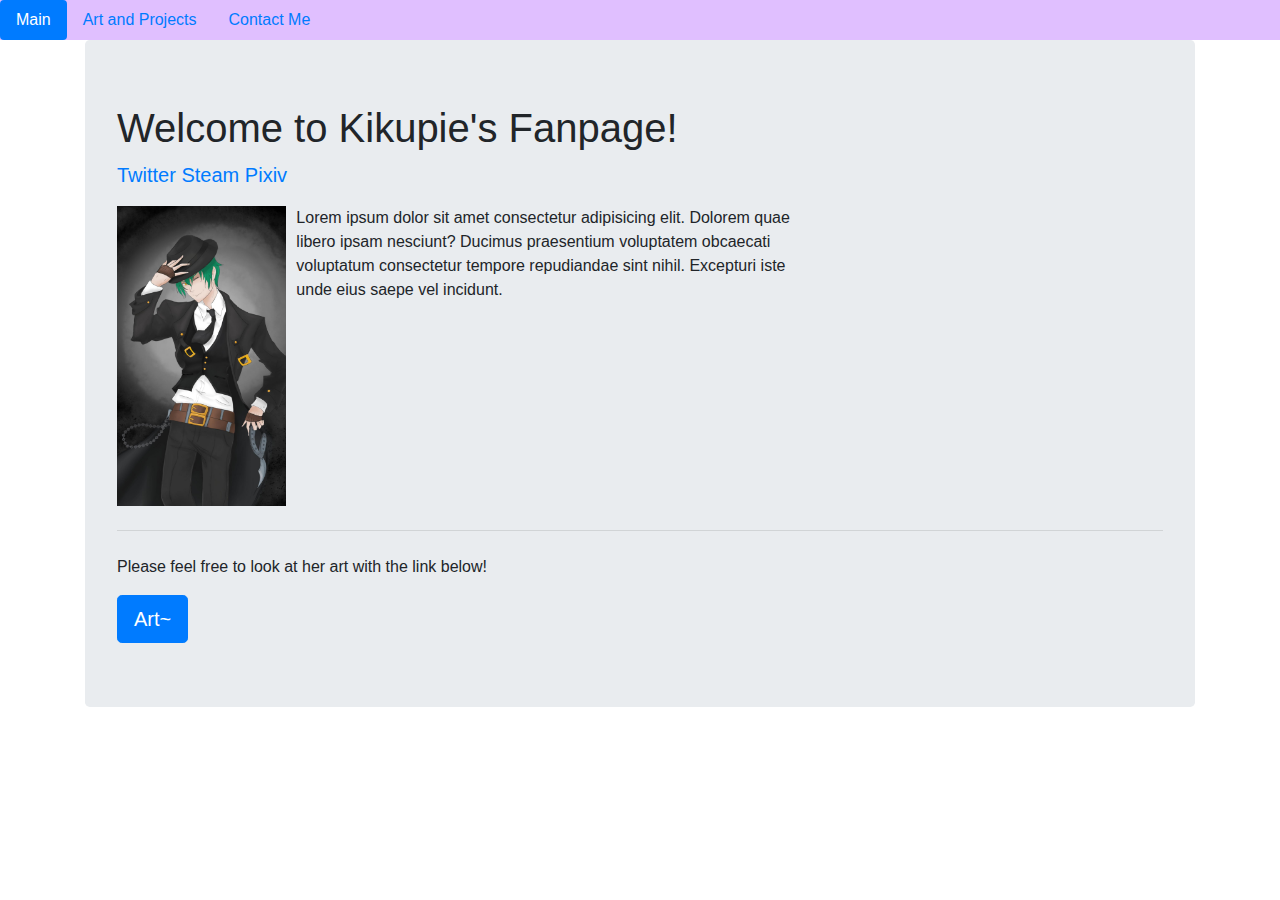
<file: index.html>
<!doctype html>
<html lang="en">

<head>
    <meta charset="utf-8">
    <meta name="viewport" content="width=device-width, initial-scale=1, shrink-to-fit=no">

    <link rel="stylesheet" type="text/css" href="style.css">
    <link rel="stylesheet" href="https://stackpath.bootstrapcdn.com/bootstrap/4.4.1/css/bootstrap.min.css"
        integrity="sha384-Vkoo8x4CGsO3+Hhxv8T/Q5PaXtkKtu6ug5TOeNV6gBiFeWPGFN9MuhOf23Q9Ifjh" crossorigin="anonymous">
    <title>Jenna FanPage</title>
</head>


<body>
    <ul class="nav nav-pills" id="navbar">
        <li class="nav-item">
            <a class="nav-link active" href="index.html">Main</a>
        </li>
        <li class="nav-item">
            <a class="nav-link" href="Sub-pages/art.html">Art and Projects</a>
        </li>
        <li class="nav-item">
            <a class="nav-link" href="Sub-pages/Contact.html">Contact Me</a>
        </li>
    </ul>

    <div class="container">
        <div class="jumbotron">
            <h1 class="display-4" id="maintitle">Welcome to Kikupie's Fanpage!</h1>
            <p class="lead">
                <a class="link" target="_blank" href="https://twitter.com/kikupie_?lang=en">Twitter</a>
                <a class="link" target="_blank" href="https://steamcommunity.com/profiles/76561198162549430">Steam</a>
                <a class="link" target="_blank" href="#">Pixiv</a>
            </p>
            <div class="row">
                <div class=col-md-2>
                    <img id="hazama" src="j pictures/hazama.jpg" alt="Hazama">
                </div>
                <div class=col-md-6>
                    Lorem ipsum dolor sit amet consectetur adipisicing elit. Dolorem quae libero ipsam nesciunt? Ducimus
                    praesentium voluptatem obcaecati voluptatum consectetur tempore repudiandae sint nihil. Excepturi
                    iste unde eius saepe vel incidunt.
                </div>
            </div>
            <hr class="my-4">
            <p> Please feel free to look at her art with the link below! </p>
            <a class="btn btn-primary btn-lg" href="Sub-pages/" role="button">Art~</a>
        </div>

    </div>





    <script src="https://code.jquery.com/jquery-3.4.1.slim.min.js"
        integrity="sha384-J6qa4849blE2+poT4WnyKhv5vZF5SrPo0iEjwBvKU7imGFAV0wwj1yYfoRSJoZ+n"
        crossorigin="anonymous"></script>
    <script src="https://cdn.jsdelivr.net/npm/popper.js@1.16.0/dist/umd/popper.min.js"
        integrity="sha384-Q6E9RHvbIyZFJoft+2mJbHaEWldlvI9IOYy5n3zV9zzTtmI3UksdQRVvoxMfooAo"
        crossorigin="anonymous"></script>
    <script src="https://stackpath.bootstrapcdn.com/bootstrap/4.4.1/js/bootstrap.min.js"
        integrity="sha384-wfSDF2E50Y2D1uUdj0O3uMBJnjuUD4Ih7YwaYd1iqfktj0Uod8GCExl3Og8ifwB6"
        crossorigin="anonymous"></script>
</body>

</html>
</file>
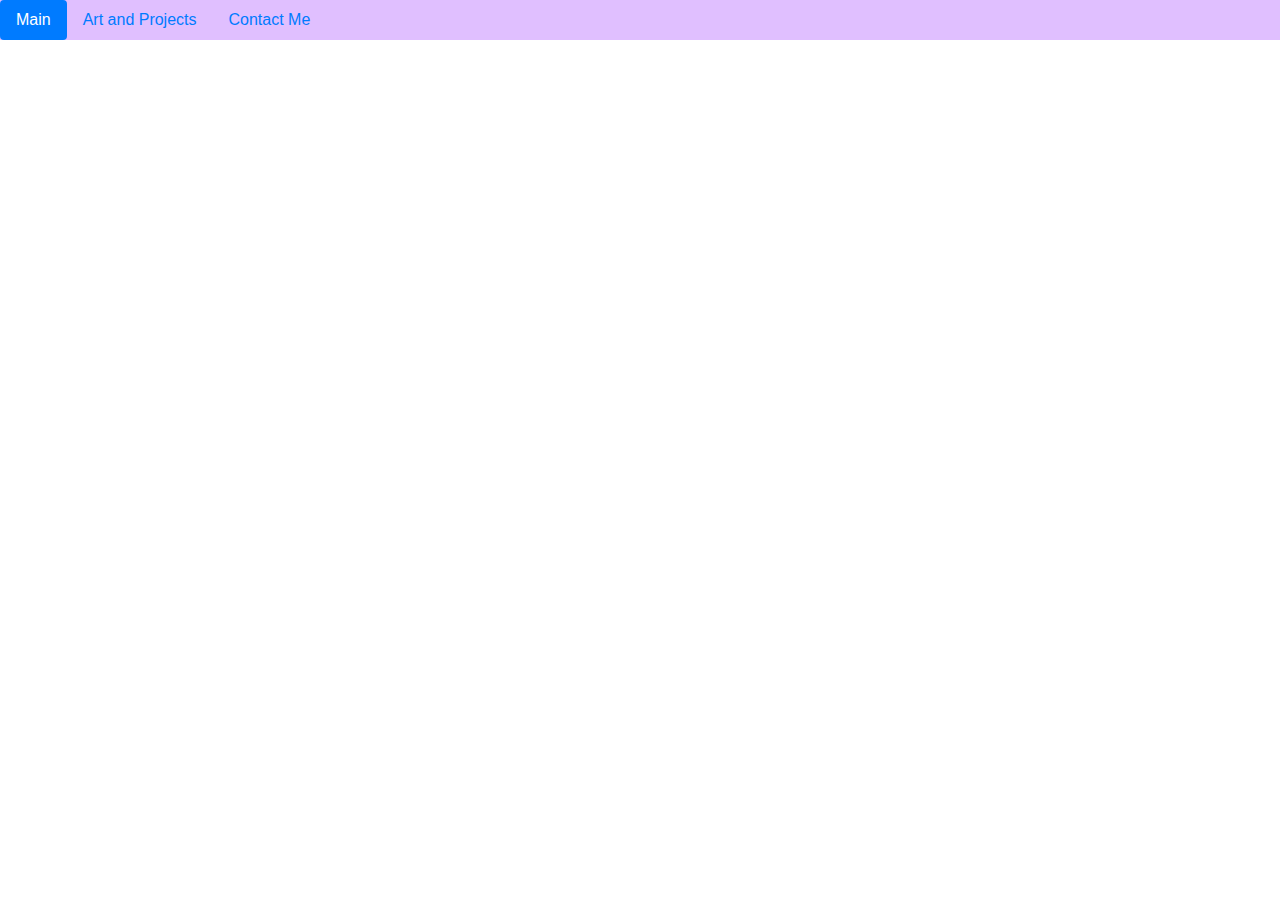
<file: Sub-pages/art.html>
<!doctype html>
<html lang="en">

<head>

    <meta charset="utf-8">
    <meta name="viewport" content="width=device-width, initial-scale=1, shrink-to-fit=no">

    <link rel="stylesheet" type="text/css" href="../style.css">
    <link rel="stylesheet" href="https://stackpath.bootstrapcdn.com/bootstrap/4.4.1/css/bootstrap.min.css"
        integrity="sha384-Vkoo8x4CGsO3+Hhxv8T/Q5PaXtkKtu6ug5TOeNV6gBiFeWPGFN9MuhOf23Q9Ifjh" crossorigin="anonymous">

    <title>Hello, world!</title>
</head>


<body>
    <ul class="nav nav-pills" id="navbar">
        <li class="nav-item">
            <a class="nav-link active" href="../index.html">Main</a>
        </li>
        <li class="nav-item">
            <a class="nav-link" href="art.html">Art and Projects</a>
        </li>
        <li class="nav-item">
            <a class="nav-link" href="Contact.html">Contact Me</a>
        </li>
    </ul>





    <script src="https://code.jquery.com/jquery-3.4.1.slim.min.js"
        integrity="sha384-J6qa4849blE2+poT4WnyKhv5vZF5SrPo0iEjwBvKU7imGFAV0wwj1yYfoRSJoZ+n"
        crossorigin="anonymous"></script>
    <script src="https://cdn.jsdelivr.net/npm/popper.js@1.16.0/dist/umd/popper.min.js"
        integrity="sha384-Q6E9RHvbIyZFJoft+2mJbHaEWldlvI9IOYy5n3zV9zzTtmI3UksdQRVvoxMfooAo"
        crossorigin="anonymous"></script>
    <script src="https://stackpath.bootstrapcdn.com/bootstrap/4.4.1/js/bootstrap.min.js"
        integrity="sha384-wfSDF2E50Y2D1uUdj0O3uMBJnjuUD4Ih7YwaYd1iqfktj0Uod8GCExl3Og8ifwB6"
        crossorigin="anonymous"></script>
</body>

</html>
</file>
<file: style.css>
#maintitle {
font-size: 40px;
}

#hazama {
weight: 300px;
height: 300px;
}

#para1 {
text-align: left;
float: right;
}

#navbar {
background-color: rgb(224, 191, 255);
}
</file>
